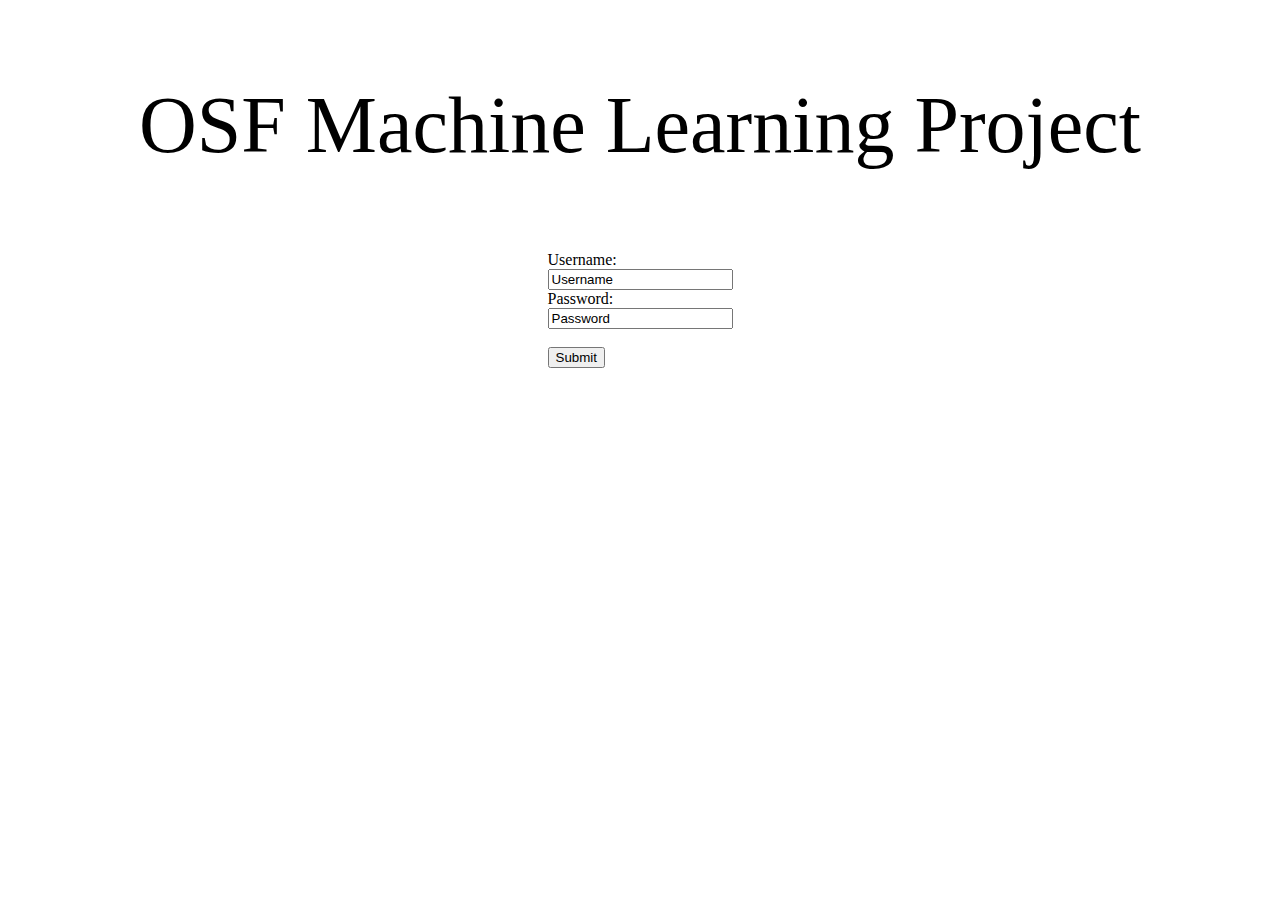
<file: index.html>
<!DOCTYPE html>
<html>
<head>
<title>OSF Ketoacidosis</title>
<link rel="stylesheet" href="styles.css">
</head>
<body>
<div class="banner">
    <p class="title">OSF Machine Learning Project</p>
</div>

<div class="login">
    <form action="/action_page.php">
        <label for="uname">Username:</label><br>
        <input type="text" id="uname" name="uname" value="Username"><br>
        <label for="password">Password:</label><br>
        <input type="text" id="password" name="password" value="Password"><br><br>
        <input type="submit" value="Submit">
      </form> 
      <!-- If you click the "Submit" button, the form-data will be sent to a page called "/action_page.php". -->
</div>

</body>
</html>
</file>
<file: styles.css>
.banner 
{
    margin: auto;
    width: fit-content;
}

.title 
{
    font-size: 80px;
}

.login 
{
    margin: auto;
    width: fit-content;
}

.input 
{
    color: gray;
}
</file>
